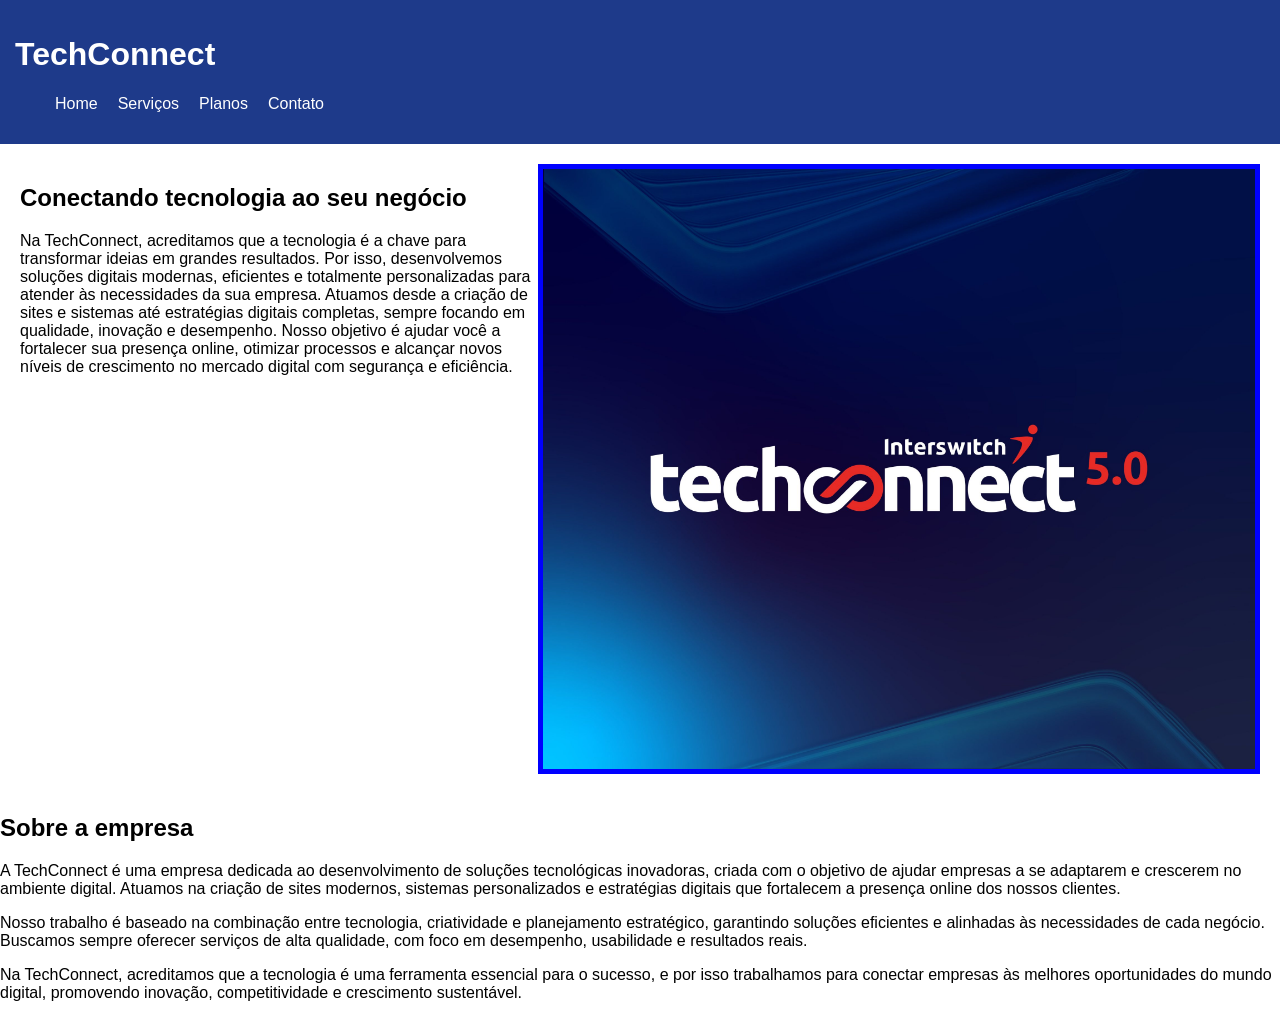
<file: Projeto.Site/Projeto.Site/index.html>
<!DOCTYPE html>
<html lang="pt-BR">
<head>
    <meta charset="UTF-8">
    <title>TechConnect</title>
    <link rel="stylesheet" href="css/style.css">
</head>
<body>

<header>
    <h1>TechConnect</h1>
    <nav>
        <ul class="menu">
            <li><a href="index.html">Home</a></li>

            <li class="dropdown">
                <a href="frontend/servicos.html">Serviços</a>
                <ul class="submenu">
                    <li><a href="frontend/servicos.html">Desenvolvimento</a></li>
                    <li><a href="frontend/servicos.html">Consultoria</a></li>
                </ul>
            </li>

            <li><a href="frontend/planos.html">Planos</a></li>
            <li><a href="frontend/contato.html">Contato</a></li>
        </ul>
    </nav>
</header>

<main>

<section class="banner">
    <div>
        <h2>Conectando tecnologia ao seu negócio</h2>
        <p>Na TechConnect, acreditamos que a tecnologia é a chave para transformar ideias em grandes resultados.
            Por isso, desenvolvemos soluções digitais modernas, eficientes e totalmente personalizadas para atender às necessidades da sua empresa.
            Atuamos desde a criação de sites e sistemas até estratégias digitais completas, sempre focando em qualidade, inovação e desempenho.
            Nosso objetivo é ajudar você a fortalecer sua presença online, otimizar processos e alcançar novos níveis de crescimento no mercado digital com segurança e eficiência.</p>
    </div>
    <img src="img/Techconnect5.0logo-1-scaled.jpg" alt="Banner">
</section>

<section>
    <h2>Sobre a empresa</h2>
    <p>A TechConnect é uma empresa dedicada ao desenvolvimento de soluções tecnológicas inovadoras, criada com o objetivo de ajudar empresas a se adaptarem e crescerem no ambiente digital. Atuamos na criação de sites modernos, sistemas personalizados e estratégias digitais que fortalecem a presença online dos nossos clientes.<p>

<p>Nosso trabalho é baseado na combinação entre tecnologia, criatividade e planejamento estratégico, garantindo soluções eficientes e alinhadas às necessidades de cada negócio. Buscamos sempre oferecer serviços de alta qualidade, com foco em desempenho, usabilidade e resultados reais.<p>

<p>Na TechConnect, acreditamos que a tecnologia é uma ferramenta essencial para o sucesso, e por isso trabalhamos para conectar empresas às melhores oportunidades do mundo digital, promovendo inovação, competitividade e crescimento sustentável.</p>
</section>

</main>

</body>
</html>
</file>
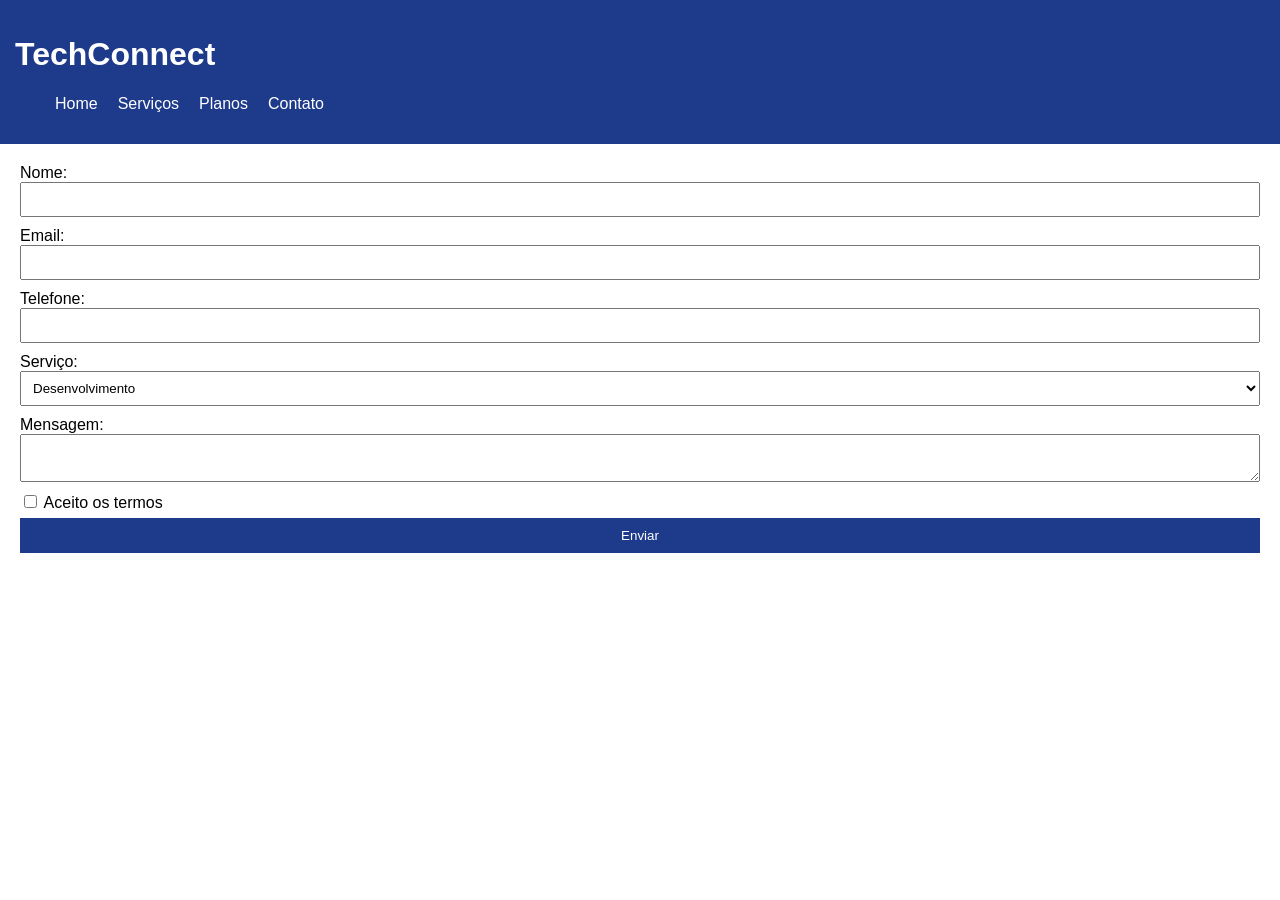
<file: Projeto.Site/Projeto.Site/frontend/contato.html>
<!DOCTYPE html>
<html lang="pt-BR">
<head>
    <meta charset="UTF-8">
    <title>Contato</title>
    <link rel="stylesheet" href="..\css\style.css">
</head>
<body>

<header>
    <h1>TechConnect</h1>
    <nav>
        <ul class="menu">
            <li><a href="..\index.html">Home</a></li>
            <li><a href="servicos.html">Serviços</a></li>
            <li><a href="planos.html">Planos</a></li>
            <li><a href="contato.html">Contato</a></li>
        </ul>
    </nav>
</header>

<main>

<form>
    <label>Nome:</label>
    <input type="text" required>

    <label>Email:</label>
    <input type="email" required>

    <label>Telefone:</label>
    <input type="tel" required>

    <label>Serviço:</label>
    <select required>
        <option>Desenvolvimento</option>
        <option>Consultoria</option>
    </select>

    <label>Mensagem:</label>
    <textarea required></textarea>

    <label>
        <input type="checkbox" required> Aceito os termos
    </label>

    <button type="submit">Enviar</button>
</form>

</main>

</body>
</html>
</file>
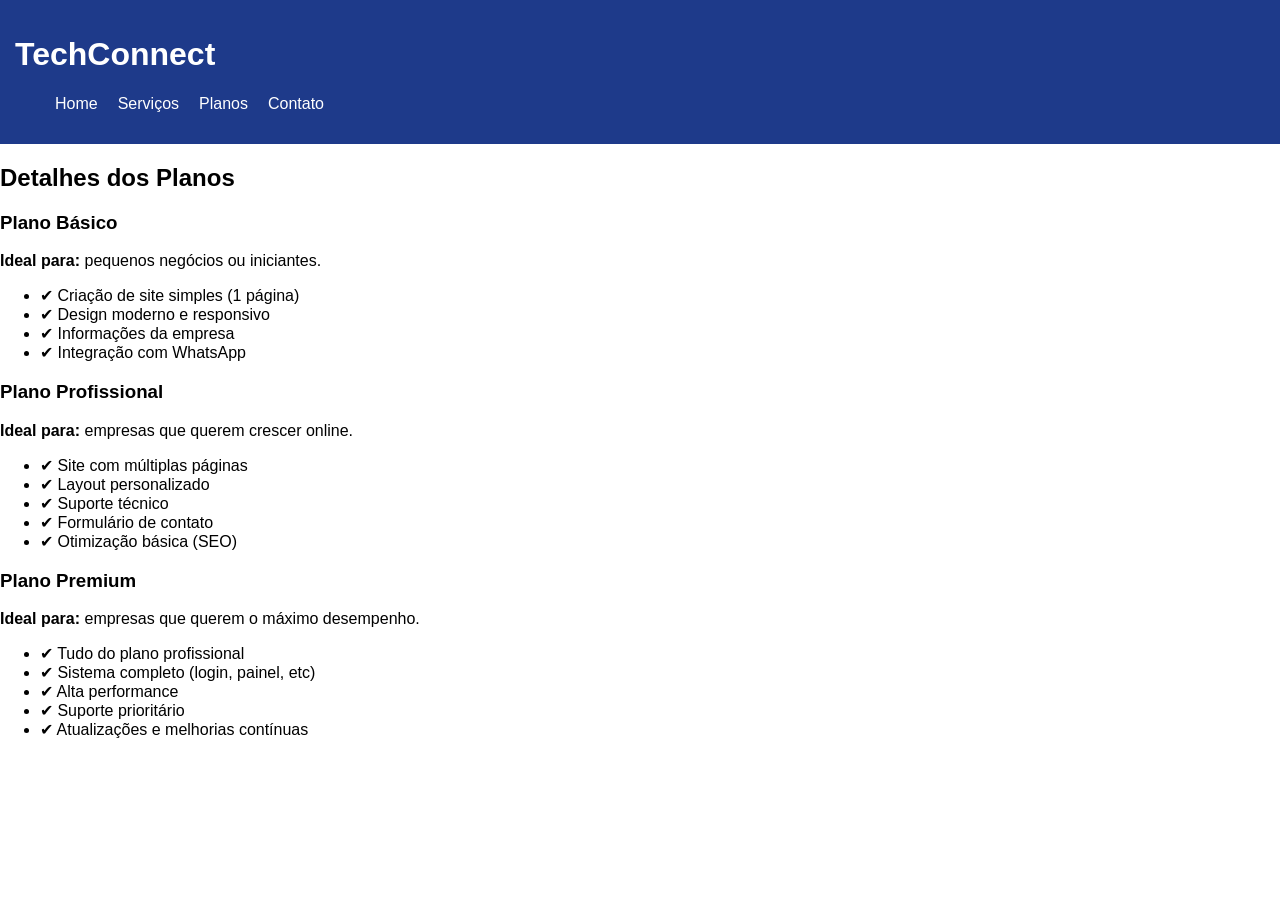
<file: Projeto.Site/Projeto.Site/frontend/planos.html>
<!DOCTYPE html>
<html lang="pt-BR">
<head>
    <meta charset="UTF-8">
    <title>Planos</title>
    <link rel="stylesheet" href="..\css\style.css">
</head>
<body>

<header>
    <h1>TechConnect</h1>
    <nav>
        <ul class="menu">
            <li><a href="..\index.html">Home</a></li>
            <li><a href="servicos.html">Serviços</a></li>
            <li><a href="planos.html">Planos</a></li>
            <li><a href="contato.html">Contato</a></li>
        </ul>
    </nav>
</header>

<main>

<table>
   <section class="descricao-planos">

    <h2>Detalhes dos Planos</h2>

    <div class="plano-box">
        <h3>Plano Básico</h3>
        <p><strong>Ideal para:</strong> pequenos negócios ou iniciantes.</p>
        <ul>
            <li>✔ Criação de site simples (1 página)</li>
            <li>✔ Design moderno e responsivo</li>
            <li>✔ Informações da empresa</li>
            <li>✔ Integração com WhatsApp</li>
        </ul>
    </div>

    <div class="plano-box">
        <h3>Plano Profissional</h3>
        <p><strong>Ideal para:</strong> empresas que querem crescer online.</p>
        <ul>
            <li>✔ Site com múltiplas páginas</li>
            <li>✔ Layout personalizado</li>
            <li>✔ Suporte técnico</li>
            <li>✔ Formulário de contato</li>
            <li>✔ Otimização básica (SEO)</li>
        </ul>
    </div>

    <div class="plano-box destaque">
        <h3>Plano Premium</h3>
        <p><strong>Ideal para:</strong> empresas que querem o máximo desempenho.</p>
        <ul>
            <li>✔ Tudo do plano profissional</li>
            <li>✔ Sistema completo (login, painel, etc)</li>
            <li>✔ Alta performance</li>
            <li>✔ Suporte prioritário</li>
            <li>✔ Atualizações e melhorias contínuas</li>
        </ul>
    </div>

</section>
</table>

</main>

</body>
</html>
</file>
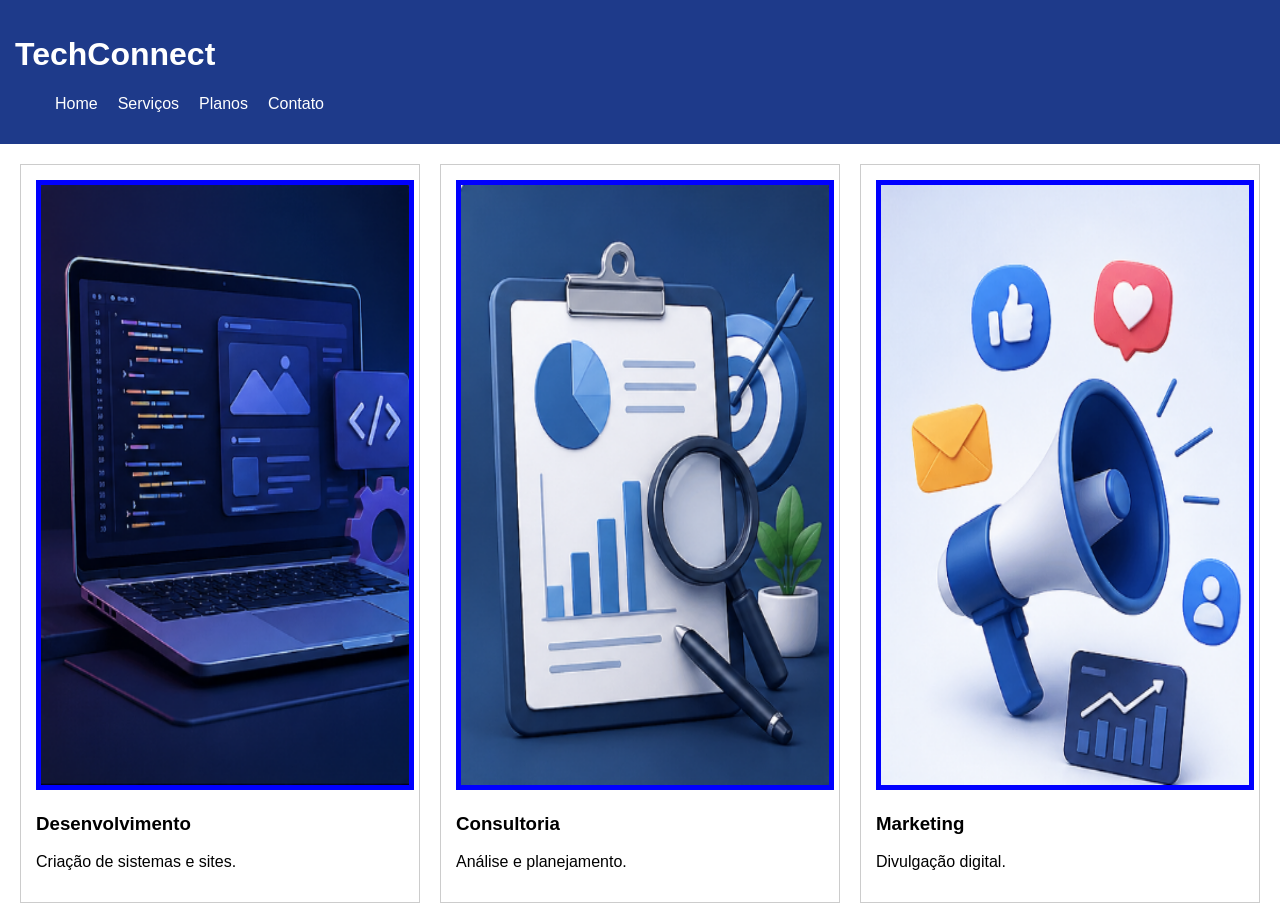
<file: Projeto.Site/Projeto.Site/frontend/servicos.html>
<!DOCTYPE html>
<html lang="pt-BR">
<head>
    <meta charset="UTF-8">
    <title>Serviços</title>
    <link rel="stylesheet" href="..\css\style.css">
</head>
<body>

<header>
    <h1>TechConnect</h1>
    <nav>
        <ul class="menu">
            <li><a href="..\index.html">Home</a></li>
            <li><a href="servicos.html">Serviços</a></li>
            <li><a href="planos.html">Planos</a></li>
            <li><a href="contato.html">Contato</a></li>
        </ul>
    </nav>
</header>

<main class="cards">

<div class="card">
    <img src="../img/Screenshot_1.png">
    <h3>Desenvolvimento</h3>
    <p>Criação de sistemas e sites.</p>
</div>

<div class="card">
    <img src="..\img\Screenshot_2.png">
    <h3>Consultoria</h3>
    <p>Análise e planejamento.</p>
</div>

<div class="card">
    <img src="..\img\Screenshot_3.png">
    <h3>Marketing</h3>
    <p>Divulgação digital.</p>
</div>

</main>

</body>
</html>
</file>
<file: Projeto.Site/Projeto.Site/css/style.css>
body {
    font-family: Arial;
    margin: 0;
}

header {
    background: #1e3a8a;
    color: white;
    padding: 15px;
}

.menu {
    display: flex;
    list-style: none;
    gap: 20px;
}

.menu li {
    position: relative;
}

.menu a {
    color: white;
    text-decoration: none;
}

.submenu {
    display: none;
    position: absolute;
    background: #423c3c;
    list-style: none;
    padding: 10px;
}

.dropdown:hover .submenu {
    display: block;
}

.banner {
    display: flex;
    justify-content: space-between;
    padding: 20px;
}

.cards {
    display: flex;
    gap: 20px;
    padding: 20px;
}

.card {
    border: 1px solid #ccc;
    padding: 15px;
    width: 30%;
}

.card img {
    width: 100%;
}

table {
    width: 100%;
    border-collapse: collapse;
}

th, td {
    border: 1px solid black;
    padding: 10px;
}

form {
    display: flex;
    flex-direction: column;
    padding: 20px;
}

input, textarea, select {
    margin-bottom: 10px;
    padding: 8px;
}

button {
    background: #1e3a8a;
    color: white;
    padding: 10px;
    border: none;
}

button:hover {
    background: #2563eb;
}

img {
    width:1000px;
    height:600px;
    border:5px solid blue;
}
</file>
